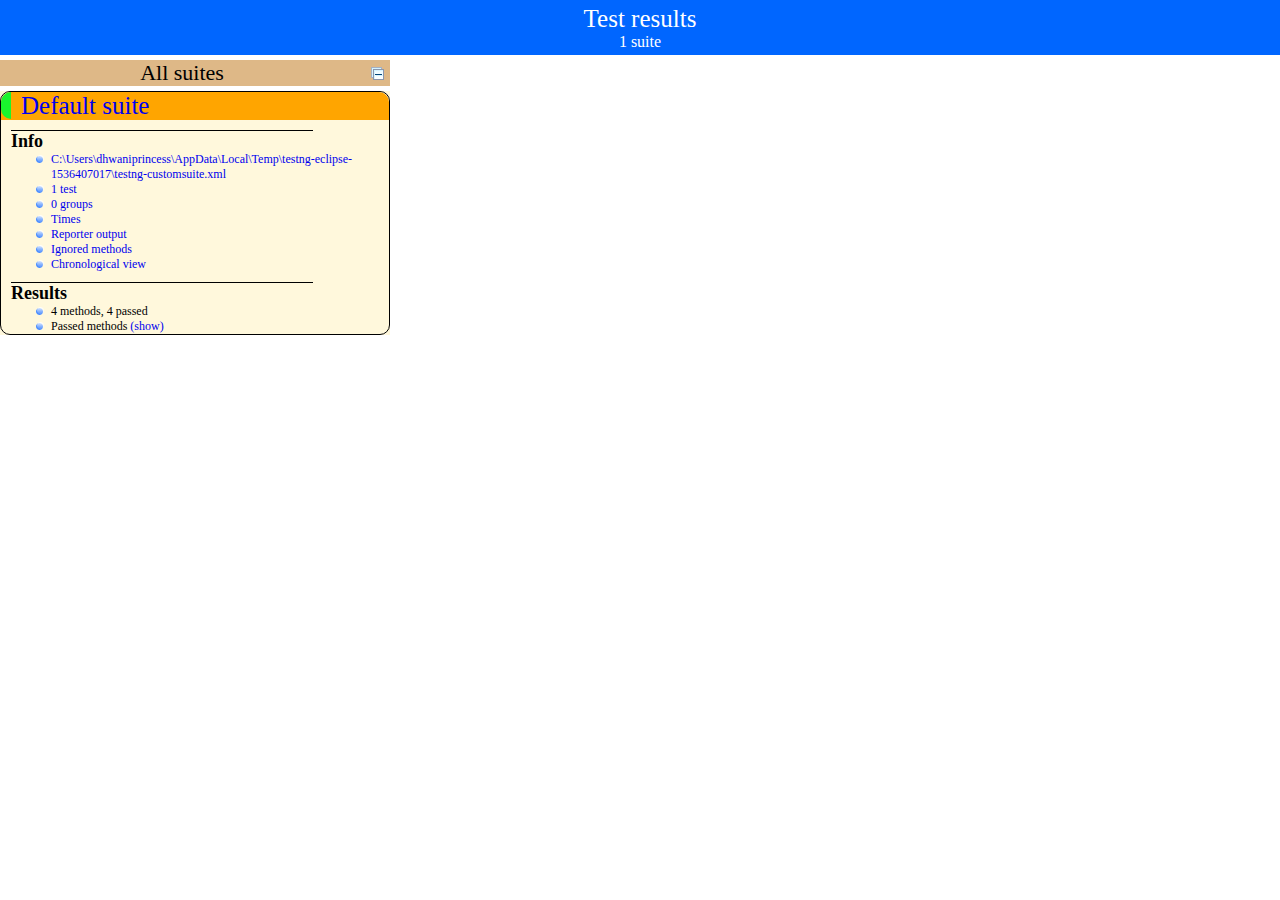
<file: Week 4/Website_Test/test-output/index.html>
<!DOCTYPE html>

<html>
  <head>
  <meta charset='utf-8'>
  <title>TestNG reports</title>

    <link type="text/css" href="testng-reports.css" rel="stylesheet" />
    <script type="text/javascript" src="jquery-1.7.1.min.js"></script>
    <script type="text/javascript" src="testng-reports.js"></script>
    <script type="text/javascript" src="https://www.google.com/jsapi"></script>
    <script type='text/javascript'>
      google.load('visualization', '1', {packages:['table']});
      google.setOnLoadCallback(drawTable);
      var suiteTableInitFunctions = new Array();
      var suiteTableData = new Array();
    </script>
    <!--
      <script type="text/javascript" src="jquery-ui/js/jquery-ui-1.8.16.custom.min.js"></script>
     -->
  </head>

  <body>
    <div class="top-banner-root">
      <span class="top-banner-title-font">Test results</span>
      <br/>
      <span class="top-banner-font-1">1 suite</span>
    </div> <!-- top-banner-root -->
    <div class="navigator-root">
      <div class="navigator-suite-header">
        <span>All suites</span>
        <a href="#" class="collapse-all-link" title="Collapse/expand all the suites">
          <img class="collapse-all-icon" src="collapseall.gif">
          </img> <!-- collapse-all-icon -->
        </a> <!-- collapse-all-link -->
      </div> <!-- navigator-suite-header -->
      <div class="suite">
        <div class="rounded-window">
          <div class="suite-header light-rounded-window-top">
            <a href="#" class="navigator-link" panel-name="suite-Default_suite">
              <span class="suite-name border-passed">Default suite</span>
            </a> <!-- navigator-link -->
          </div> <!-- suite-header light-rounded-window-top -->
          <div class="navigator-suite-content">
            <div class="suite-section-title">
              <span>Info</span>
            </div> <!-- suite-section-title -->
            <div class="suite-section-content">
              <ul>
                <li>
                  <a href="#" class="navigator-link " panel-name="test-xml-Default_suite">
                    <span>C:\Users\dhwaniprincess\AppData\Local\Temp\testng-eclipse-1536407017\testng-customsuite.xml</span>
                  </a> <!-- navigator-link  -->
                </li>
                <li>
                  <a href="#" class="navigator-link " panel-name="testlist-Default_suite">
                    <span class="test-stats">1 test</span>
                  </a> <!-- navigator-link  -->
                </li>
                <li>
                  <a href="#" class="navigator-link " panel-name="group-Default_suite">
                    <span>0 groups</span>
                  </a> <!-- navigator-link  -->
                </li>
                <li>
                  <a href="#" class="navigator-link " panel-name="times-Default_suite">
                    <span>Times</span>
                  </a> <!-- navigator-link  -->
                </li>
                <li>
                  <a href="#" class="navigator-link " panel-name="reporter-Default_suite">
                    <span>Reporter output</span>
                  </a> <!-- navigator-link  -->
                </li>
                <li>
                  <a href="#" class="navigator-link " panel-name="ignored-methods-Default_suite">
                    <span>Ignored methods</span>
                  </a> <!-- navigator-link  -->
                </li>
                <li>
                  <a href="#" class="navigator-link " panel-name="chronological-Default_suite">
                    <span>Chronological view</span>
                  </a> <!-- navigator-link  -->
                </li>
              </ul>
            </div> <!-- suite-section-content -->
            <div class="result-section">
              <div class="suite-section-title">
                <span>Results</span>
              </div> <!-- suite-section-title -->
              <div class="suite-section-content">
                <ul>
                  <li>
                    <span class="method-stats">4 methods,   4 passed</span>
                  </li>
                  <li>
                    <span class="method-list-title passed">Passed methods</span>
                    <span class="show-or-hide-methods passed">
                      <a href="#" panel-name="suite-Default_suite" class="hide-methods passed suite-Default_suite"> (hide)</a> <!-- hide-methods passed suite-Default_suite -->
                      <a href="#" panel-name="suite-Default_suite" class="show-methods passed suite-Default_suite"> (show)</a> <!-- show-methods passed suite-Default_suite -->
                    </span>
                    <div class="method-list-content passed suite-Default_suite">
                      <span>
                        <img width="3%" src="passed.png"/>
                        <a href="#" class="method navigator-link" panel-name="suite-Default_suite" title="TestNg.TestNgBasics" hash-for-method="addToCartTest">addToCartTest</a> <!-- method navigator-link -->
                      </span>
                      <br/>
                      <span>
                        <img width="3%" src="passed.png"/>
                        <a href="#" class="method navigator-link" panel-name="suite-Default_suite" title="TestNg.TestNgBasics" hash-for-method="loginTest">loginTest</a> <!-- method navigator-link -->
                      </span>
                      <br/>
                      <span>
                        <img width="3%" src="passed.png"/>
                        <a href="#" class="method navigator-link" panel-name="suite-Default_suite" title="TestNg.TestNgBasics" hash-for-method="searchBarTest">searchBarTest</a> <!-- method navigator-link -->
                      </span>
                      <br/>
                      <span>
                        <img width="3%" src="passed.png"/>
                        <a href="#" class="method navigator-link" panel-name="suite-Default_suite" title="TestNg.TestNgBasics" hash-for-method="signOut">signOut</a> <!-- method navigator-link -->
                      </span>
                      <br/>
                    </div> <!-- method-list-content passed suite-Default_suite -->
                  </li>
                </ul>
              </div> <!-- suite-section-content -->
            </div> <!-- result-section -->
          </div> <!-- navigator-suite-content -->
        </div> <!-- rounded-window -->
      </div> <!-- suite -->
    </div> <!-- navigator-root -->
    <div class="wrapper">
      <div class="main-panel-root">
        <div panel-name="suite-Default_suite" class="panel Default_suite">
          <div class="suite-Default_suite-class-passed">
            <div class="main-panel-header rounded-window-top">
              <img src="passed.png"/>
              <span class="class-name">TestNg.TestNgBasics</span>
            </div> <!-- main-panel-header rounded-window-top -->
            <div class="main-panel-content rounded-window-bottom">
              <div class="method">
                <div class="method-content">
                  <a name="addToCartTest">
                  </a> <!-- addToCartTest -->
                  <span class="method-name">addToCartTest</span>
                </div> <!-- method-content -->
              </div> <!-- method -->
              <div class="method">
                <div class="method-content">
                  <a name="loginTest">
                  </a> <!-- loginTest -->
                  <span class="method-name">loginTest</span>
                </div> <!-- method-content -->
              </div> <!-- method -->
              <div class="method">
                <div class="method-content">
                  <a name="searchBarTest">
                  </a> <!-- searchBarTest -->
                  <span class="method-name">searchBarTest</span>
                </div> <!-- method-content -->
              </div> <!-- method -->
              <div class="method">
                <div class="method-content">
                  <a name="signOut">
                  </a> <!-- signOut -->
                  <span class="method-name">signOut</span>
                </div> <!-- method-content -->
              </div> <!-- method -->
            </div> <!-- main-panel-content rounded-window-bottom -->
          </div> <!-- suite-Default_suite-class-passed -->
        </div> <!-- panel Default_suite -->
        <div panel-name="test-xml-Default_suite" class="panel">
          <div class="main-panel-header rounded-window-top">
            <span class="header-content">C:\Users\dhwaniprincess\AppData\Local\Temp\testng-eclipse-1536407017\testng-customsuite.xml</span>
          </div> <!-- main-panel-header rounded-window-top -->
          <div class="main-panel-content rounded-window-bottom">
            <pre>
&lt;?xml version=&quot;1.0&quot; encoding=&quot;UTF-8&quot;?&gt;
&lt;!DOCTYPE suite SYSTEM &quot;http://testng.org/testng-1.0.dtd&quot;&gt;
&lt;suite guice-stage=&quot;DEVELOPMENT&quot; name=&quot;Default suite&quot;&gt;
  &lt;test thread-count=&quot;5&quot; verbose=&quot;2&quot; name=&quot;Default test&quot;&gt;
    &lt;classes&gt;
      &lt;class name=&quot;TestNg.TestNgBasics&quot;/&gt;
    &lt;/classes&gt;
  &lt;/test&gt; &lt;!-- Default test --&gt;
&lt;/suite&gt; &lt;!-- Default suite --&gt;
            </pre>
          </div> <!-- main-panel-content rounded-window-bottom -->
        </div> <!-- panel -->
        <div panel-name="testlist-Default_suite" class="panel">
          <div class="main-panel-header rounded-window-top">
            <span class="header-content">Tests for Default suite</span>
          </div> <!-- main-panel-header rounded-window-top -->
          <div class="main-panel-content rounded-window-bottom">
            <ul>
              <li>
                <span class="test-name">Default test (1 class)</span>
              </li>
            </ul>
          </div> <!-- main-panel-content rounded-window-bottom -->
        </div> <!-- panel -->
        <div panel-name="group-Default_suite" class="panel">
          <div class="main-panel-header rounded-window-top">
            <span class="header-content">Groups for Default suite</span>
          </div> <!-- main-panel-header rounded-window-top -->
          <div class="main-panel-content rounded-window-bottom">
          </div> <!-- main-panel-content rounded-window-bottom -->
        </div> <!-- panel -->
        <div panel-name="times-Default_suite" class="panel">
          <div class="main-panel-header rounded-window-top">
            <span class="header-content">Times for Default suite</span>
          </div> <!-- main-panel-header rounded-window-top -->
          <div class="main-panel-content rounded-window-bottom">
            <div class="times-div">
              <script type="text/javascript">
suiteTableInitFunctions.push('tableData_Default_suite');
function tableData_Default_suite() {
var data = new google.visualization.DataTable();
data.addColumn('number', 'Number');
data.addColumn('string', 'Method');
data.addColumn('string', 'Class');
data.addColumn('number', 'Time (ms)');
data.addRows(4);
data.setCell(0, 0, 0)
data.setCell(0, 1, 'signOut')
data.setCell(0, 2, 'TestNg.TestNgBasics')
data.setCell(0, 3, 8080);
data.setCell(1, 0, 1)
data.setCell(1, 1, 'searchBarTest')
data.setCell(1, 2, 'TestNg.TestNgBasics')
data.setCell(1, 3, 3985);
data.setCell(2, 0, 2)
data.setCell(2, 1, 'loginTest')
data.setCell(2, 2, 'TestNg.TestNgBasics')
data.setCell(2, 3, 2798);
data.setCell(3, 0, 3)
data.setCell(3, 1, 'addToCartTest')
data.setCell(3, 2, 'TestNg.TestNgBasics')
data.setCell(3, 3, 151);
window.suiteTableData['Default_suite']= { tableData: data, tableDiv: 'times-div-Default_suite'}
return data;
}
              </script>
              <span class="suite-total-time">Total running time: 15 seconds</span>
              <div id="times-div-Default_suite">
              </div> <!-- times-div-Default_suite -->
            </div> <!-- times-div -->
          </div> <!-- main-panel-content rounded-window-bottom -->
        </div> <!-- panel -->
        <div panel-name="reporter-Default_suite" class="panel">
          <div class="main-panel-header rounded-window-top">
            <span class="header-content">Reporter output for Default suite</span>
          </div> <!-- main-panel-header rounded-window-top -->
          <div class="main-panel-content rounded-window-bottom">
          </div> <!-- main-panel-content rounded-window-bottom -->
        </div> <!-- panel -->
        <div panel-name="ignored-methods-Default_suite" class="panel">
          <div class="main-panel-header rounded-window-top">
            <span class="header-content">0 ignored methods</span>
          </div> <!-- main-panel-header rounded-window-top -->
          <div class="main-panel-content rounded-window-bottom">
          </div> <!-- main-panel-content rounded-window-bottom -->
        </div> <!-- panel -->
        <div panel-name="chronological-Default_suite" class="panel">
          <div class="main-panel-header rounded-window-top">
            <span class="header-content">Methods in chronological order</span>
          </div> <!-- main-panel-header rounded-window-top -->
          <div class="main-panel-content rounded-window-bottom">
            <div class="chronological-class">
              <div class="chronological-class-name">TestNg.TestNgBasics</div> <!-- chronological-class-name -->
              <div class="configuration-class before">
                <span class="method-name">openWebBrowser</span>
                <span class="method-start">0 ms</span>
              </div> <!-- configuration-class before -->
              <div class="test-method">
                <span class="method-name">loginTest</span>
                <span class="method-start">14861 ms</span>
              </div> <!-- test-method -->
              <div class="test-method">
                <span class="method-name">searchBarTest</span>
                <span class="method-start">17665 ms</span>
              </div> <!-- test-method -->
              <div class="test-method">
                <span class="method-name">addToCartTest</span>
                <span class="method-start">21654 ms</span>
              </div> <!-- test-method -->
              <div class="test-method">
                <span class="method-name">signOut</span>
                <span class="method-start">21807 ms</span>
              </div> <!-- test-method -->
          </div> <!-- main-panel-content rounded-window-bottom -->
        </div> <!-- panel -->
      </div> <!-- main-panel-root -->
    </div> <!-- wrapper -->
  </body>
</html>
</file>
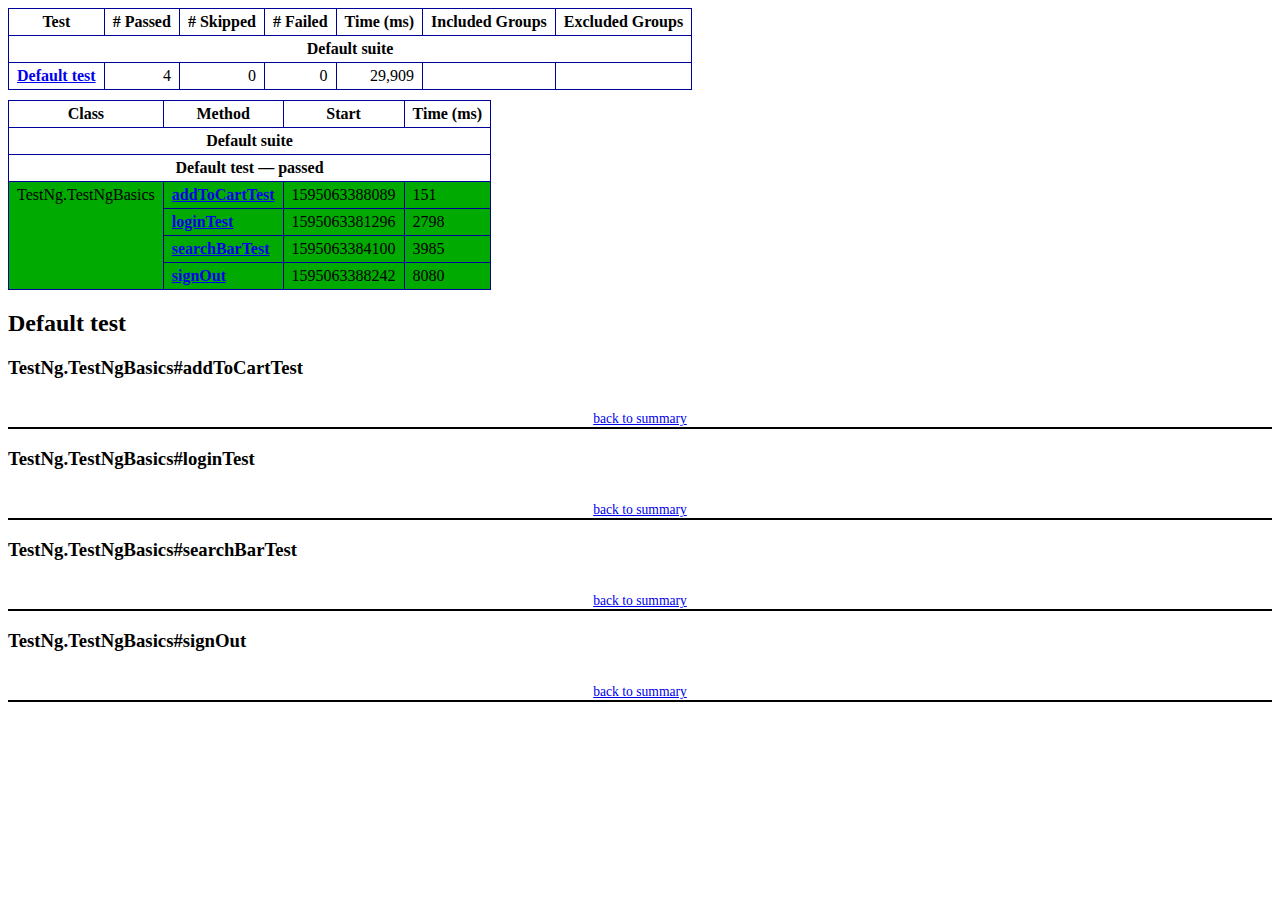
<file: Week 4/Website_Test/test-output/emailable-report.html>
<!DOCTYPE html PUBLIC "-//W3C//DTD XHTML 1.1//EN" "http://www.w3.org/TR/xhtml11/DTD/xhtml11.dtd">
<html xmlns="http://www.w3.org/1999/xhtml">
<head>
<meta http-equiv="content-type" content="text/html; charset=UTF-8"/>
<title>TestNG Report</title>
<style type="text/css">table {margin-bottom:10px;border-collapse:collapse;empty-cells:show}th,td {border:1px solid #009;padding:.25em .5em}th {vertical-align:bottom}td {vertical-align:top}table a {font-weight:bold}.stripe td {background-color: #E6EBF9}.num {text-align:right}.passedodd td {background-color: #3F3}.passedeven td {background-color: #0A0}.skippedodd td {background-color: #DDD}.skippedeven td {background-color: #CCC}.failedodd td,.attn {background-color: #F33}.failedeven td,.stripe .attn {background-color: #D00}.stacktrace {white-space:pre;font-family:monospace}.totop {font-size:85%;text-align:center;border-bottom:2px solid #000}.invisible {display:none}</style>
</head>
<body>
<table>
<tr><th>Test</th><th># Passed</th><th># Skipped</th><th># Failed</th><th>Time (ms)</th><th>Included Groups</th><th>Excluded Groups</th></tr>
<tr><th colspan="7">Default suite</th></tr>
<tr><td><a href="#t0">Default test</a></td><td class="num">4</td><td class="num">0</td><td class="num">0</td><td class="num">29,909</td><td></td><td></td></tr>
</table>
<table id='summary'><thead><tr><th>Class</th><th>Method</th><th>Start</th><th>Time (ms)</th></tr></thead><tbody><tr><th colspan="4">Default suite</th></tr></tbody><tbody id="t0"><tr><th colspan="4">Default test &#8212; passed</th></tr><tr class="passedeven"><td rowspan="4">TestNg.TestNgBasics</td><td><a href="#m0">addToCartTest</a></td><td rowspan="1">1595063388089</td><td rowspan="1">151</td></tr><tr class="passedeven"><td><a href="#m1">loginTest</a></td><td rowspan="1">1595063381296</td><td rowspan="1">2798</td></tr><tr class="passedeven"><td><a href="#m2">searchBarTest</a></td><td rowspan="1">1595063384100</td><td rowspan="1">3985</td></tr><tr class="passedeven"><td><a href="#m3">signOut</a></td><td rowspan="1">1595063388242</td><td rowspan="1">8080</td></tr></tbody>
</table>
<h2>Default test</h2><h3 id="m0">TestNg.TestNgBasics#addToCartTest</h3><table class="result"><tr><th class="invisible"/></tr></table><p class="totop"><a href="#summary">back to summary</a></p>
<h3 id="m1">TestNg.TestNgBasics#loginTest</h3><table class="result"><tr><th class="invisible"/></tr></table><p class="totop"><a href="#summary">back to summary</a></p>
<h3 id="m2">TestNg.TestNgBasics#searchBarTest</h3><table class="result"><tr><th class="invisible"/></tr></table><p class="totop"><a href="#summary">back to summary</a></p>
<h3 id="m3">TestNg.TestNgBasics#signOut</h3><table class="result"><tr><th class="invisible"/></tr></table><p class="totop"><a href="#summary">back to summary</a></p>
</body>
</html>
</file>
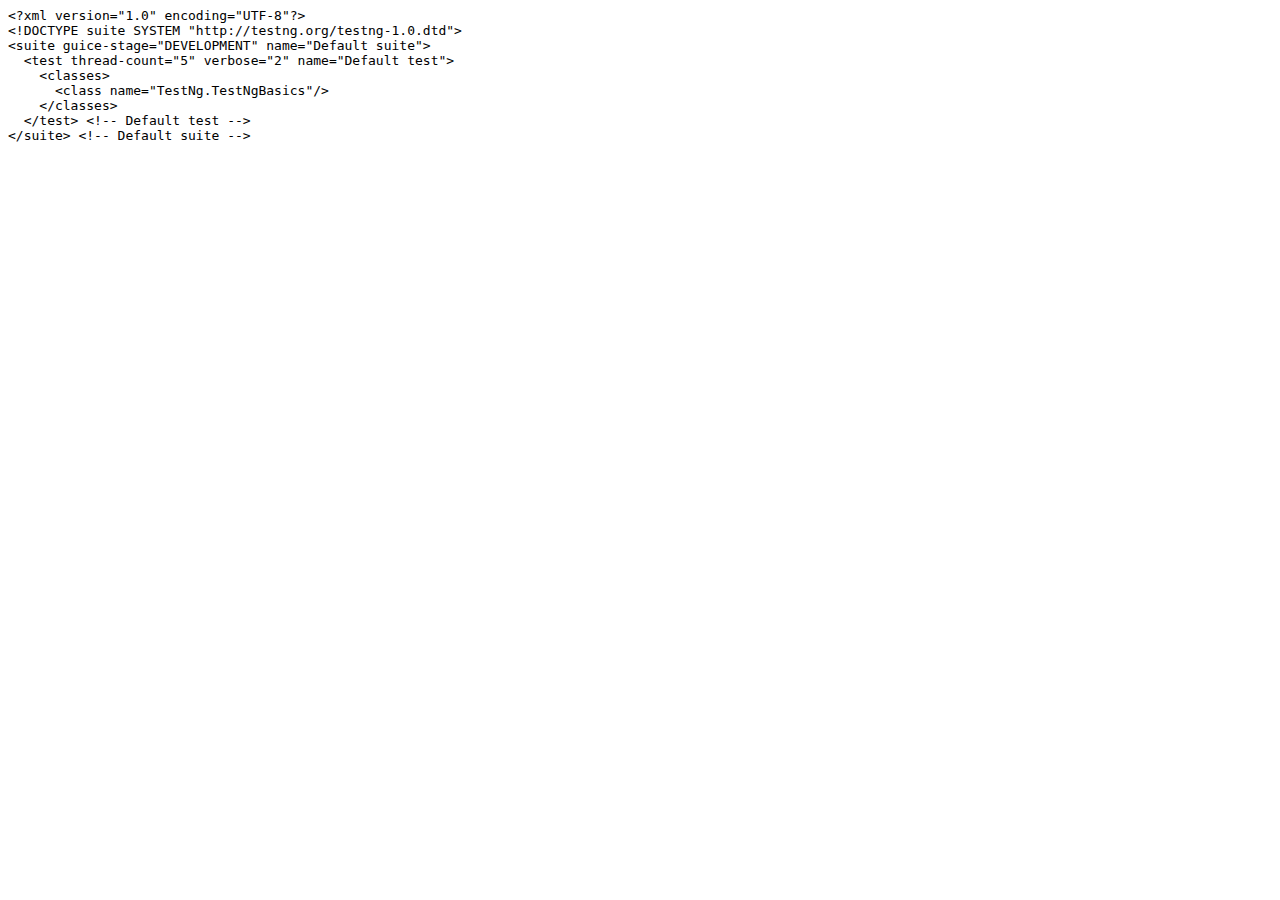
<file: Week 4/Website_Test/test-output/old/Default suite/testng.xml.html>
<html><head><title>testng.xml for Default suite</title></head><body><tt>&lt;?xml&nbsp;version="1.0"&nbsp;encoding="UTF-8"?&gt;<br/>&lt;!DOCTYPE&nbsp;suite&nbsp;SYSTEM&nbsp;"http://testng.org/testng-1.0.dtd"&gt;<br/>&lt;suite&nbsp;guice-stage="DEVELOPMENT"&nbsp;name="Default&nbsp;suite"&gt;<br/>&nbsp;&nbsp;&lt;test&nbsp;thread-count="5"&nbsp;verbose="2"&nbsp;name="Default&nbsp;test"&gt;<br/>&nbsp;&nbsp;&nbsp;&nbsp;&lt;classes&gt;<br/>&nbsp;&nbsp;&nbsp;&nbsp;&nbsp;&nbsp;&lt;class&nbsp;name="TestNg.TestNgBasics"/&gt;<br/>&nbsp;&nbsp;&nbsp;&nbsp;&lt;/classes&gt;<br/>&nbsp;&nbsp;&lt;/test&gt;&nbsp;&lt;!--&nbsp;Default&nbsp;test&nbsp;--&gt;<br/>&lt;/suite&gt;&nbsp;&lt;!--&nbsp;Default&nbsp;suite&nbsp;--&gt;<br/></tt></body></html>
</file>
<file: Week 4/Website_Test/test-output/testng-reports.css>
body {
    margin: 0px 0px 5px 5px;
}

ul {
    margin: 0px;
}

li {
    list-style-type: none;
}

a {
    text-decoration: none;
}

a:hover {
    text-decoration: underline;
}

.navigator-selected {
    background: #ffa500;
}

.wrapper {
    position: absolute;
    top: 60px;
    bottom: 0;
    left: 400px;
    right: 0;
    overflow: auto;
}

.navigator-root {
    position: absolute;
    top: 60px;
    bottom: 0;
    left: 0;
    width: 400px;
    overflow-y: auto;
}

.suite {
    margin: 0px 10px 10px 0px;
    background-color: #fff8dc;
}

.suite-name {
    padding-left: 10px;
    font-size: 25px;
    font-family: Times;
}

.main-panel-header {
    padding: 5px;
    background-color: #9FB4D9; //afeeee;
    font-family: monospace;
    font-size: 18px;
}

.main-panel-content {
    padding: 5px;
    margin-bottom: 10px;
    background-color: #DEE8FC; //d0ffff;
}

.rounded-window {
    border-radius: 10px;
    border-style: solid;
    border-width: 1px;
}

.rounded-window-top {
    border-top-right-radius: 10px 10px;
    border-top-left-radius: 10px 10px;
    border-style: solid;
    border-width: 1px;
    overflow: auto;
}

.light-rounded-window-top {
    border-top-right-radius: 10px 10px;
    border-top-left-radius: 10px 10px;
}

.rounded-window-bottom {
    border-style: solid;
    border-width: 0px 1px 1px 1px;
    border-bottom-right-radius: 10px 10px;
    border-bottom-left-radius: 10px 10px;
    overflow: auto;
}

.method-name {
    font-size: 12px;
    font-family: monospace;
}

.method-content {
    border-style: solid;
    border-width: 0px 0px 1px 0px;
    margin-bottom: 10;
    padding-bottom: 5px;
    width: 80%;
}

.parameters {
    font-size: 14px;
    font-family: monospace;
}

.stack-trace {
    white-space: pre;
    font-family: monospace;
    font-size: 12px;
    font-weight: bold;
    margin-top: 0px;
    margin-left: 20px;
}

.testng-xml {
    font-family: monospace;
}

.method-list-content {
    margin-left: 10px;
}

.navigator-suite-content {
    margin-left: 10px;
    font: 12px 'Lucida Grande';
}

.suite-section-title {
    margin-top: 10px;
    width: 80%;
    border-style: solid;
    border-width: 1px 0px 0px 0px;
    font-family: Times;
    font-size: 18px;
    font-weight: bold;
}

.suite-section-content {
    list-style-image: url(bullet_point.png);
}

.top-banner-root {
    position: absolute;
    top: 0;
    height: 45px;
    left: 0;
    right: 0;
    padding: 5px;
    margin: 0px 0px 5px 0px;
    background-color: #0066ff;
    font-family: Times;
    color: #fff;
    text-align: center;
}

.top-banner-title-font {
    font-size: 25px;
}

.test-name {
    font-family: 'Lucida Grande';
    font-size: 16px;
}

.suite-icon {
    padding: 5px;
    float: right;
    height: 20;
}

.test-group {
    font: 20px 'Lucida Grande';
    margin: 5px 5px 10px 5px;
    border-width: 0px 0px 1px 0px;
    border-style: solid;
    padding: 5px;
}

.test-group-name {
    font-weight: bold;
}

.method-in-group {
    font-size: 16px;
    margin-left: 80px;
}

table.google-visualization-table-table {
    width: 100%;
}

.reporter-method-name {
    font-size: 14px;
    font-family: monospace;
}

.reporter-method-output-div {
    padding: 5px;
    margin: 0px 0px 5px 20px;
    font-size: 12px;
    font-family: monospace;
    border-width: 0px 0px 0px 1px;
    border-style: solid;
}

.ignored-class-div {
    font-size: 14px;
    font-family: monospace;
}

.ignored-methods-div {
    padding: 5px;
    margin: 0px 0px 5px 20px;
    font-size: 12px;
    font-family: monospace;
    border-width: 0px 0px 0px 1px;
    border-style: solid;
}

.border-failed {
    border-top-left-radius: 10px 10px;
    border-bottom-left-radius: 10px 10px;
    border-style: solid;
    border-width: 0px 0px 0px 10px;
    border-color: #f00;
}

.border-skipped {
    border-top-left-radius: 10px 10px;
    border-bottom-left-radius: 10px 10px;
    border-style: solid;
    border-width: 0px 0px 0px 10px;
    border-color: #edc600;
}

.border-passed {
    border-top-left-radius: 10px 10px;
    border-bottom-left-radius: 10px 10px;
    border-style: solid;
    border-width: 0px 0px 0px 10px;
    border-color: #19f52d;
}

.times-div {
    text-align: center;
    padding: 5px;
}

.suite-total-time {
    font: 16px 'Lucida Grande';
}

.configuration-suite {
    margin-left: 20px;
}

.configuration-test {
    margin-left: 40px;
}

.configuration-class {
    margin-left: 60px;
}

.configuration-method {
    margin-left: 80px;
}

.test-method {
    margin-left: 100px;
}

.chronological-class {
    background-color: #0ccff;
    border-style: solid;
    border-width: 0px 0px 1px 1px;
}

.method-start {
    float: right;
}

.chronological-class-name {
    padding: 0px 0px 0px 5px;
    color: #008;
}

.after, .before, .test-method {
    font-family: monospace;
    font-size: 14px;
}

.navigator-suite-header {
    font-size: 22px;
    margin: 0px 10px 5px 0px;
    background-color: #deb887;
    text-align: center;
}

.collapse-all-icon {
    padding: 5px;
    float: right;
}
</file>
